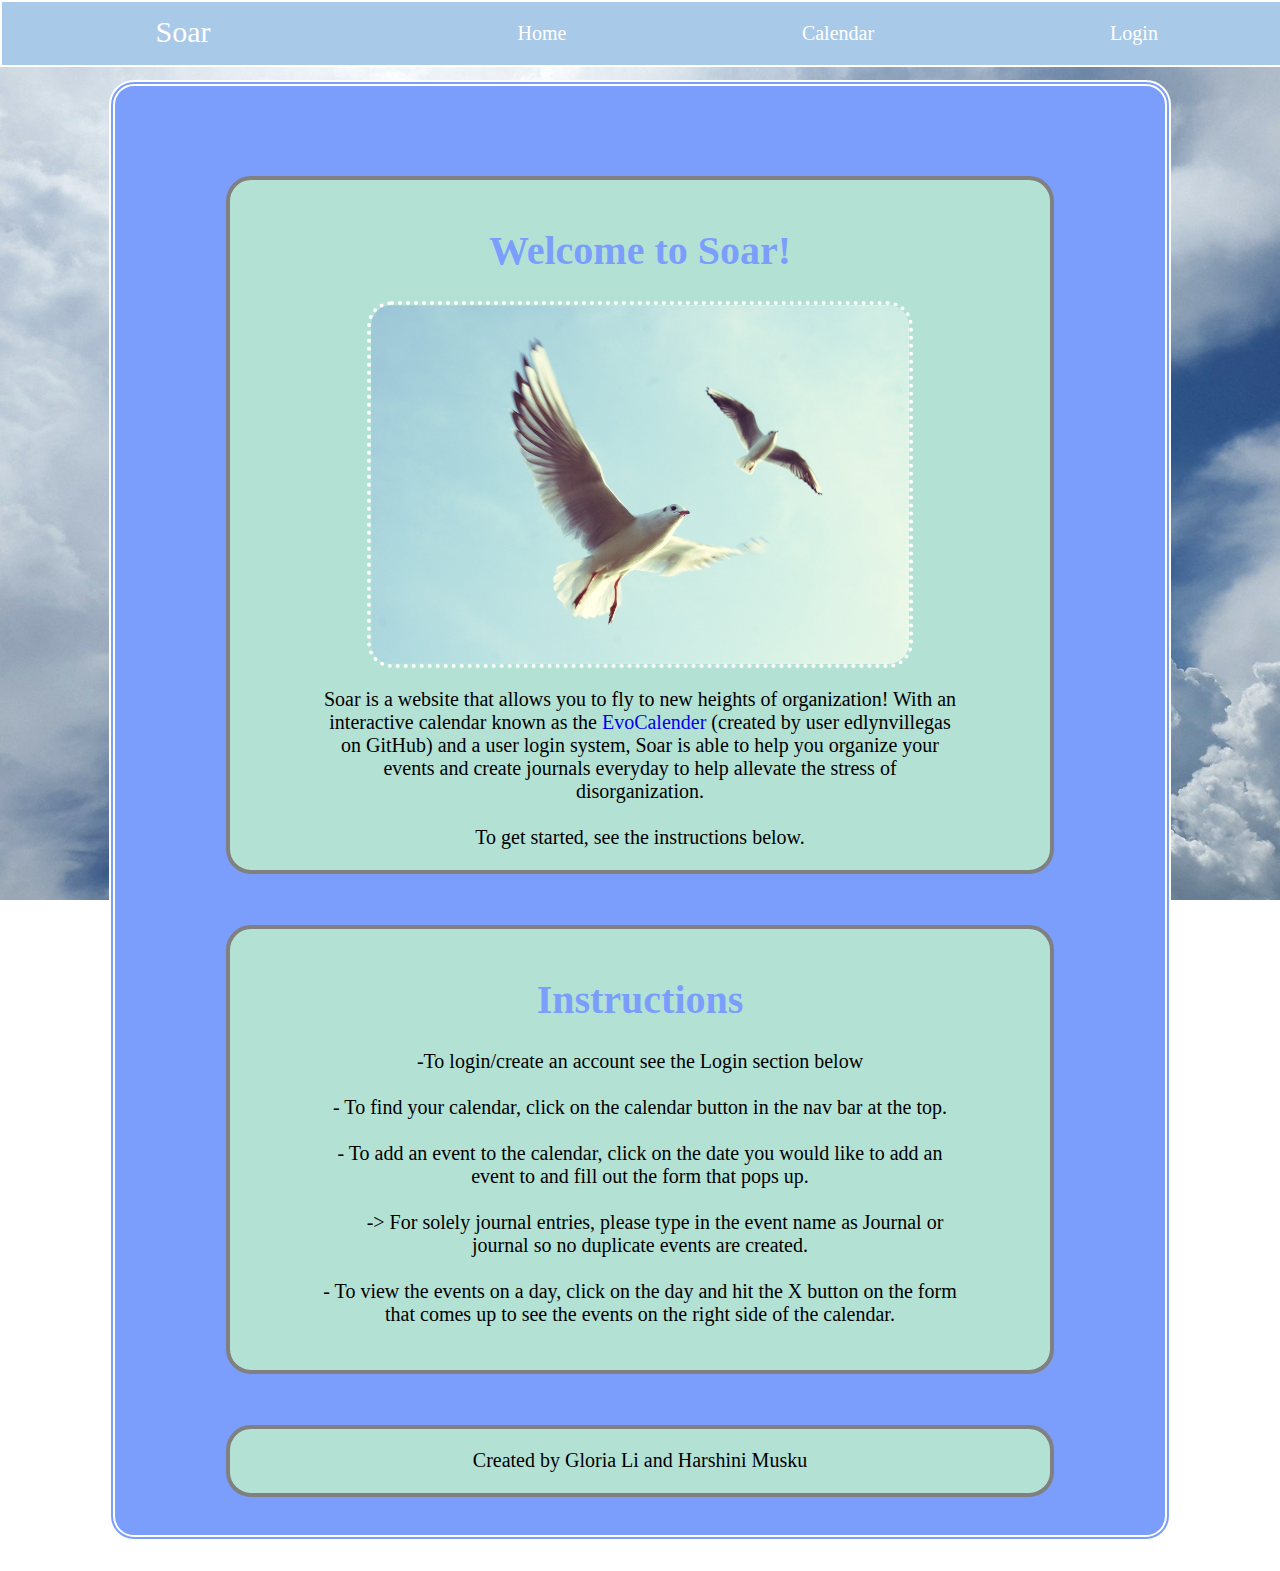
<file: index.html>
<!DOCTYPE html>
<html>
	<head>
	
		<title>Calendar</title>
		
		<!--For a website icon if needed-->
		 <link rel = "icon" href = "Soar.png" type = "image/gif" sizes = "16x16">
		
		<!--Stylesheet for the Soar website-->
		<link rel="stylesheet" href="sky.css"/>
	</head>
	
	<body>
		<!--Makes the navigation bar !-->
		<div id = "navbar" class = "sticky">
			<p id="logo">Soar</p>
			<!-- Put settings page here-->
			<a href = "login.html"> Login </a>
			<a href = "calendarPage.php"> Calendar </a>
			<a href = "index.html"> Home </a>
		</div>
		
		<div id="container">
			<div class="subdiv">
				<h1>Welcome to Soar!</h1>
				<img id="mainImg" src="Fly.jpg" alt="Birds Flying">
				<p>
					Soar is a website that allows you to fly to new heights of
					organization! With an interactive calendar known as the <a href="https://github.com/edlynvillegas/evo-calendar" target="_blank">EvoCalender</a> (created by user edlynvillegas on GitHub) and a user login system, Soar is able
					to help you organize your events and create journals everyday to help allevate the stress of disorganization. <br><br>To get started, see the instructions below.
				</p>
			</div>
			<div class="subdiv">
				<h1>Instructions</h1>
				<p>
					-To login/create an account see the Login section below <br><br>
					- To find your calendar, click on the calendar button in the nav bar at the top.<br><br>
					- To add an event to the calendar, click on the date you would like to add an event to and fill out the form that pops up.<br><br>
					&emsp;&ensp;-> For solely journal entries, please type in the event name as Journal or journal so no duplicate events are created.<br><br>
					- To view the events on a day, click on the day and hit the X button on the form that comes up to see the events on the right side of the calendar.<br><br>
				</p>
			</div>
			
			<div class="subdiv">
				<p>
					Created by Gloria Li and Harshini Musku
				</p>
			</div>
		</div>
	</body>
</html>
</file>
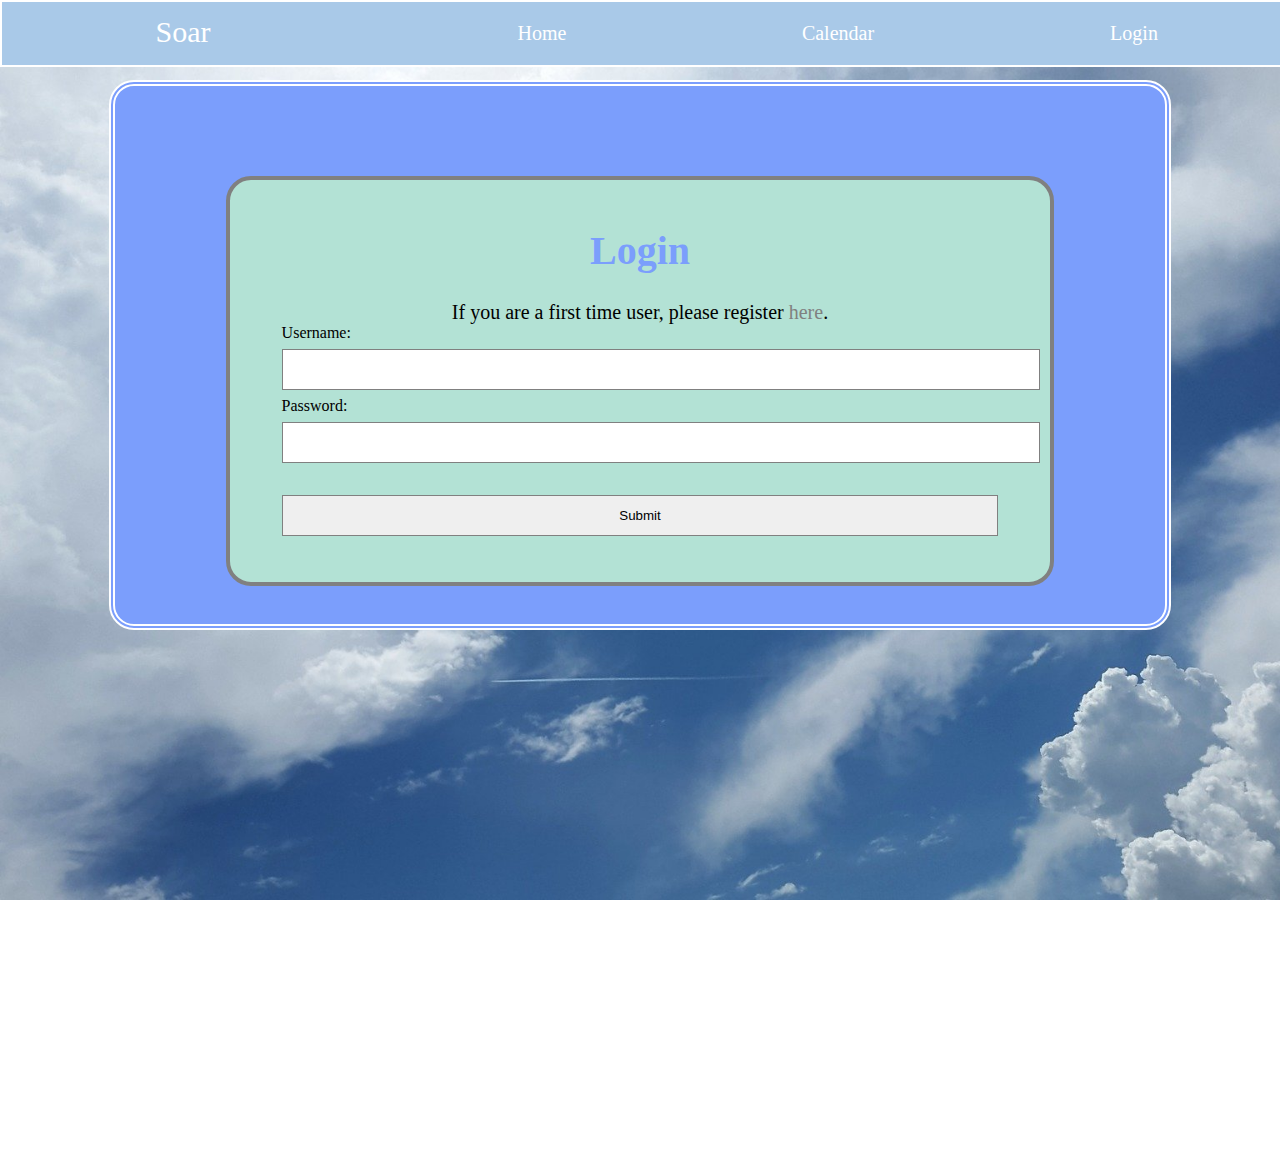
<file: login.html>
<!DOCTYPE html>
<html>
	<head>
		<!-- The styling for the website.-->
		<link rel = "stylesheet" type = "text/css" href = "sky.css">
	</head>
<body>
<!--Makes the navigation bar !-->
<div id = "navbar" class = "sticky">
	<p id="logo">Soar</p>
	<!-- Put settings page here-->
	<a href = "login.html"> Login </a>
	<a href = "calendarPage.php"> Calendar </a>
	<a href = "index.html"> Home </a>
</div>
<div id="container">
	<div class = "subdiv">
		<h1>Login</h1>
		<!--Link to the registration page.-->
		<p>If you are a first time user, please register <a href="register.html"  style="color: grey">here</a>. </p>

		<!-- Login form-->
		<form action="loginDatabase.php" method="post">
		  <label for="username">Username:</label><br>
		  <input type="text" id="username" name="username" ><br>
		  <label for="password">Password:</label><br>
		  <input type="password" id="password" name="password" minlength="8" ><br><br>

		  <input id="button" type="submit" value="Submit"><br><br>
		</form> 
	</div>
</div> 
</body>
</html>
</file>
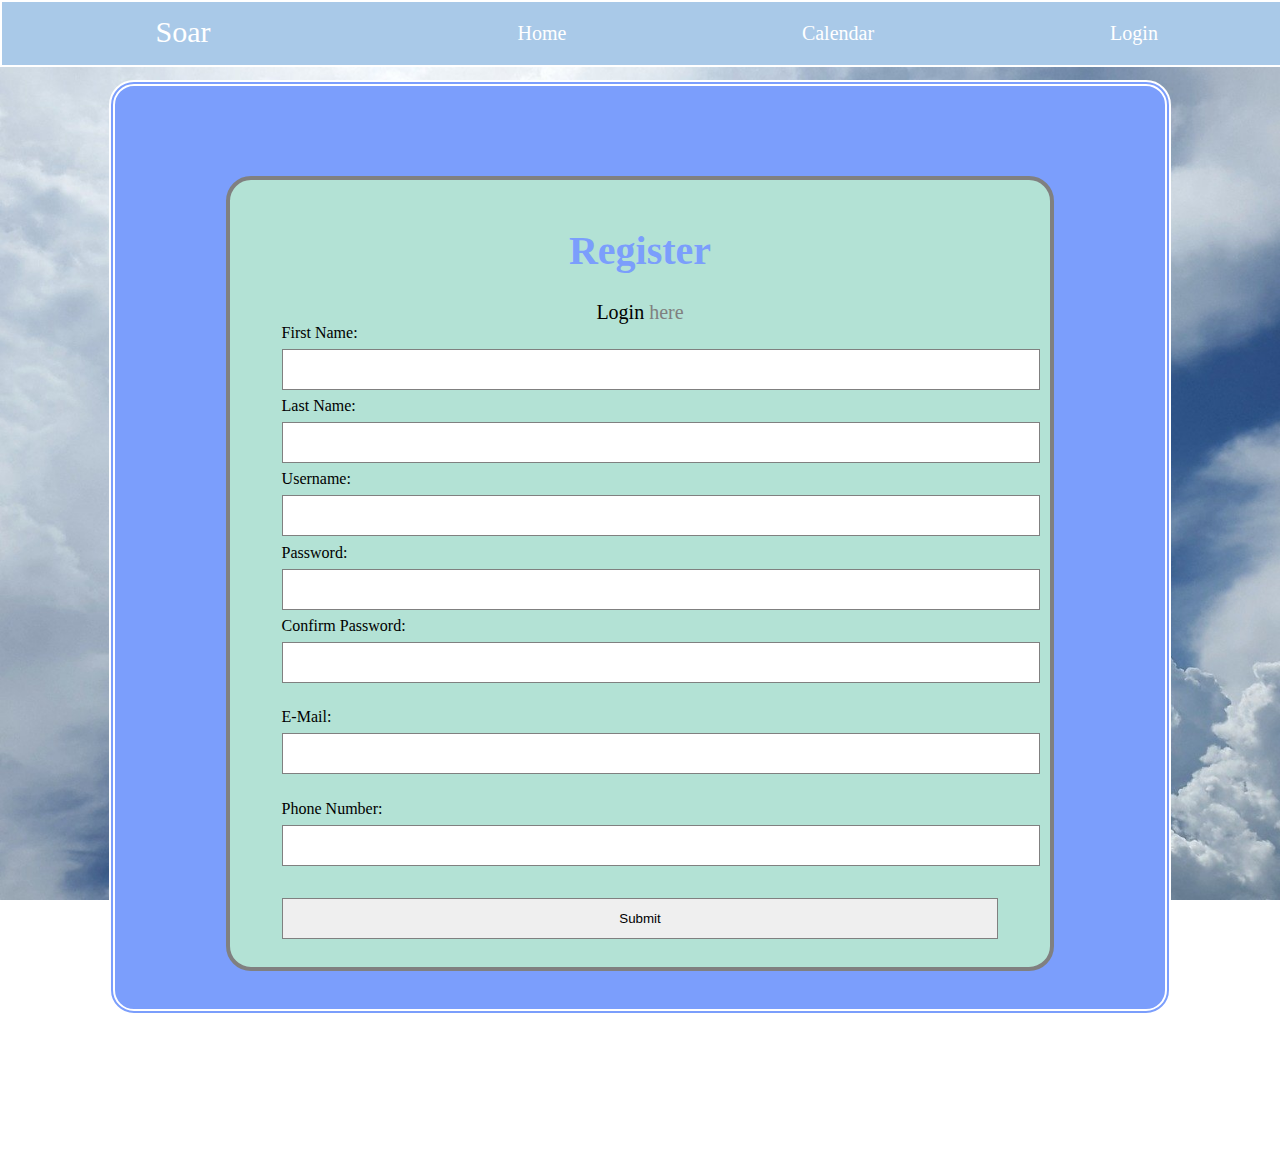
<file: register.html>
<!DOCTYPE html>
<html>

<head>
	<!--Styling for the website.-->
	<link rel="stylesheet" type="text/css" href="sky.css"> </head>

<body>
<div id = "navbar" class = "sticky">
	<p id="logo">Soar</p>
	<!-- Put settings page here-->
	<a href = "login.html"> Login </a>
	<a href = "calendarPage.php"> Calendar </a>
	<a href = "index.html"> Home </a>
</div>
<div id="container">
	<div class="subdiv">
		<h1>Register</h1>
		<!-- Link back to the login page.-->
		<p>Login<a href="login.html" style="color: grey"> here</a> </p>
		<!--Collects and sends all the information to database.php.-->
		<form action="database.php" method="post">
			<label for="fname">First Name:</label><br>
			<input type="text" id="fname" name="fname" required><br>
			<label for="lname">Last Name:</label><br>
			<input type="text" id="lname" name="lname" required><br>
			<label for="username">Username:</label><br>
			<input type="text" id="username" name="username" required><br>
			<label for="password">Password:</label><br>
			<input type="password" id="password" name="password" minlength="8" onchange="validatePassword()" required><br>
			<label for="cpassword">Confirm Password:</label><br>
			<input type="password" id="cpassword" name="cpassword" minlength="8" onkeyup="validatePassword()" required><br><br>
			<label for="email">E-Mail:</label><br>
			<input type="email" id="email" name="email" required>
			<br><br>
			<label for="phoneNumber"> Phone Number:</label><br>
			<input type="phoneNumber" id="phoneNumber" name="phoneNumber">
			<br><br>
			<input id="button" type="submit" value="Submit" onclick = "isAlpha()">
			<!-- I used a stackoverflow post for help to set the confirm password validity. https://stackoverflow.com/questions/21727317/how-to-check-confirm-password-field-in-form-without-reloading-page-->
			<script>
			var password = document.getElementById("password");
			var cpassword = document.getElementById("cpassword");

			function validatePassword() {
				if(password.value != cpassword.value) {
					cpassword.setCustomValidity("Passwords Don't Match");
				} else {
					cpassword.setCustomValidity('');
				}
			}
			</script>
		</form>
	</div>
</div>
</body>

</html>
</file>
<file: sky.css>
body{
	background-image: url("Sky.jpg");
	min-height: 1080px;

	/* For parallax scrolling */
	background-attachment: fixed;
	background-position: center;
	background-repeat: no-repeat;
	background-size: cover;
	
	padding: 0px;
	margin: 0px;
}

/*Sticks the navbar to the top of the screen*/  
.sticky {position: fixed;
		 top: 0;
		 width: 100%;
		}
		
/*Sets up all parts of the navbar*/
#navbar {background-color: #A9C9E8;
		 overflow: hidden;
		 z-index: 100;
		 border: 2px double white;
		}
#navbar a {float: right;
		   display: block;
		   margin: auto;
		   color: white;
		   text-align: center;
		   padding: 20px;
		   text-decoration: none;
		   font-family: Apple Chancery, cursive;
		   font-size: 20px;
		   width: 20%;
		   height: auto;
		  }
#navbar p {
			float: left;
			display: block;
			margin: 0% 11%;
			color: white;
			text-align: center;
			padding: 20px;
			text-decoration: none;
			font-family: Apple Chancery, cursive;
			font-size: 30px;
			width: auto;
			padding: 1%;
}	  
#navbar a:hover {background: #8495C8;
				 color: #DCDCDC;
				}	


/*Sets up the container div/all encompassing div*/				
#container {background-color: #7B9EFC;
			display: block;
			margin-top: 80px;
			margin-bottom: 30px;
			padding: 3% 1%;
			width: 80%;
			border: 6px double white;
			border-radius: 25px 25px;
			overflow: auto;
			height: auto;
			margin-left: auto;
			margin-right: auto;
			font-family: Apple Chancery, cursive;
		   }

/** For the calendar**/
#calendar {
		width: 80%;
		position: fixed;
		top: 12%;
		left: 10%;
}

/** For the background div of the pop up**/
#addEvent{
		display: none;
		position: fixed;
		z-index: 1;
		left: 0;
		top: 0;
		width: 100%;
		height: 100%; 
		overflow: auto;
		background-color: rgb(0,0,0); 
		background-color: rgba(0,0,0,0.4); 
		padding-top: 5%;
}

/** For all main headers **/
h1{
	text-align: center;
	color: #7B9EFC;
	font-size: 40px;
}

.subdiv p {
	color: black;
	margin: auto 5%;
	font-size: 20px;
	text-align: center;
}

a {
	text-decoration: none;
}
.subdiv{
	background-color: #B3E2D5;
	border: 4px solid grey;
	padding: 2% 5%;
	width: 70%;
	display: block;
	margin: 5% auto auto auto;
	border-radius: 25px 25px;
}

#mainImg{
	width: 75%;
	display: block;
	margin-left: auto;
	margin-right: auto;
	margin-bottom: 20px;
	border: 4px dotted white;
	border-radius: 25px 25px;
}

/** For the cancel button of the pop up **/
.cancel{
	background-color: red;
	color: white;
	position: absolute;
	right: 2%;
	top: 0;
	font-size: 20px;
	font-weight: bold;
}

/** For the form that will hold all event info**/
form.addEventInfo{
	background-color: #A9C9E8;
	margin: 5% auto 5% auto;
	padding: 2% 2%;
	border: 3px solid white;
	font-family: Apple Chancery, cursive;
	width: 60%;
}

/** For the form that will hold all event info**/
form.addEventInfo h1{
	color: black;
}

/** For the div with all of the form questions in it **/
div.addEventInfo{
	position: relative;
}

/** For the text inputs **/
input{
	width: 100%;
	padding: 12px 20px;
	display: inline-block;
	border: 1px solid grey;
	margin-top: 1%;
	margin-bottom: 1%;
}
/** Sets the display to hidden**/
.hidden{
	display:none;
}
</file>
